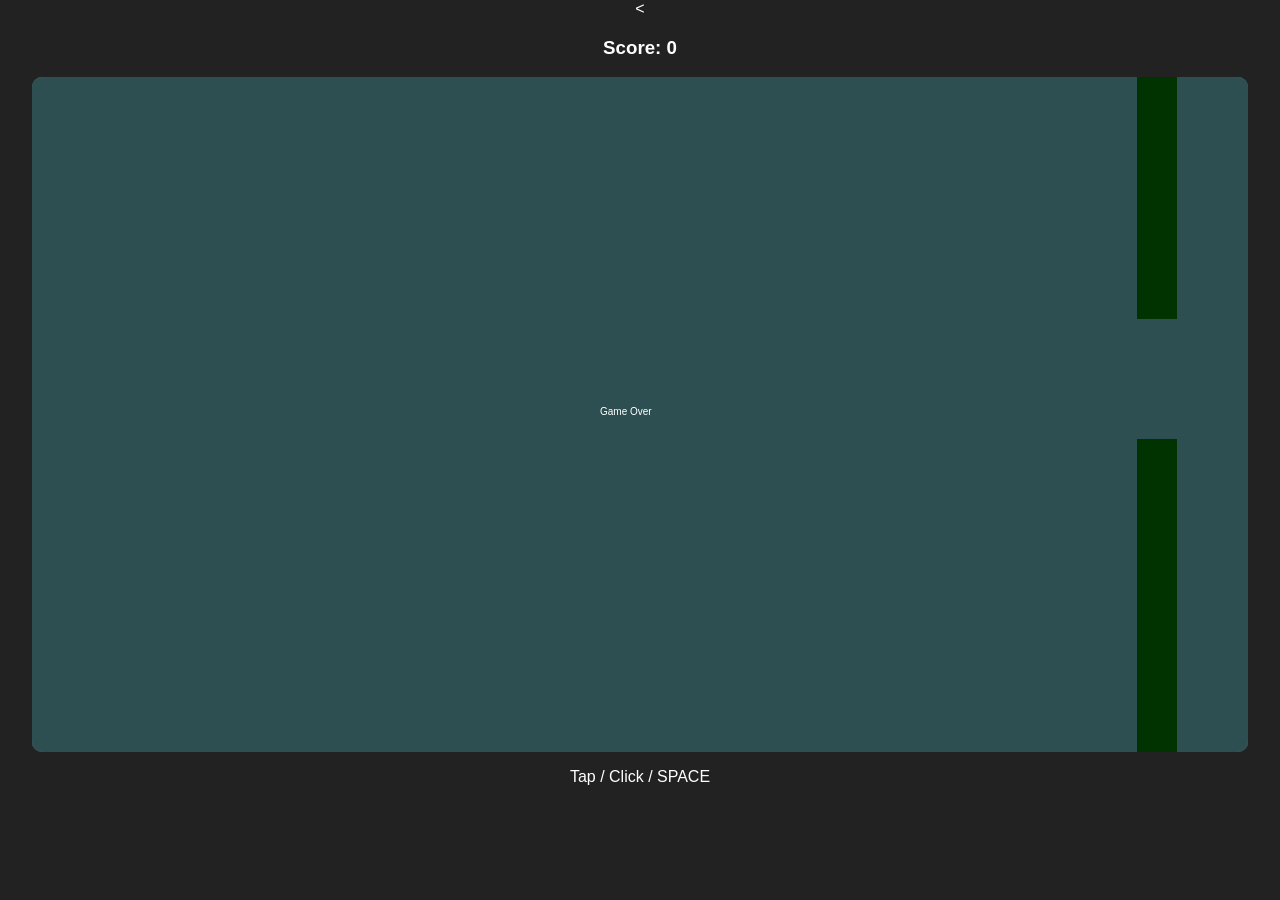
<file: index.html>
<<!DOCTYPE html>
    <html>

    <head>
        <meta name="viewport" content="width=device-width, initial-scale=1.0">
        <title>Mini Bird</title>

        <style>
            body {
                margin: 0;
                background: #222;
                color: #fff;
                text-align: center;
                font-family: sans-serif;
            }
            
            canvas {
                background: #70c5ce;
                display: block;
                margin: 10px auto;
                width: 95vw;
                height: 75vh;
                border-radius: 10px;
            }
        </style>
    </head>

    <body>

        <h3>Score: <span id="s">0</span></h3>
        <canvas id="c"></canvas>
        <p>Tap / Click / SPACE</p>

        <script>
            const c = document.getElementById("c"),
                ctx = c.getContext("2d");

            function resize() {
                c.width = c.clientWidth;
                c.height = c.clientHeight;
            }
            resize();
            window.onresize = resize;

            let y = c.height / 2,
                v = 0,
                score = 0,
                pipes = [],
                over = false;

            function flap() {
                over ? reset() : v = -8;
            }
            window.onclick = flap;
            window.ontouchstart = flap;
            window.onkeydown = e => {
                if (e.code === "Space") flap();
            };

            function reset() {
                y = c.height / 2;
                v = 0;
                score = 0;
                pipes = [];
                over = false;
                loop();
            }

            function loop() {
                if (over) return;

                v += 0.5;
                y += v;
                ctx.clearRect(0, 0, c.width, c.height);

                // bird
                ctx.fillStyle = "yellow";
                ctx.fillRect(60, y, 25, 25);

                // pipes
                if (!pipes.length || pipes[pipes.length - 1].x < c.width / 2)
                    pipes.push({
                        x: c.width,
                        y: Math.random() * 200 + 50
                    });

                pipes.forEach((p, i) => {
                    p.x -= 3;
                    ctx.fillStyle = "green";
                    ctx.fillRect(p.x, 0, 40, p.y);
                    ctx.fillRect(p.x, p.y + 120, 40, c.height);

                    if (60 + 25 > p.x && 60 < p.x + 40)
                        if (y < p.y || y + 25 > p.y + 120) over = true;

                    if (p.x === 60) {
                        score++;
                        s.innerText = score;
                    }

                    if (p.x < -40) pipes.splice(i, 1);
                });

                if (y > c.height || y < 0) over = true;

                if (over) {
                    ctx.fillStyle = "rgba(0,0,0,0.6)";
                    ctx.fillRect(0, 0, c.width, c.height);
                    ctx.fillStyle = "white";
                    ctx.fillText("Game Over", c.width / 2 - 40, c.height / 2);
                } else requestAnimationFrame(loop);
            }

            reset();
        </script>

    </body>

    </html>
</file>
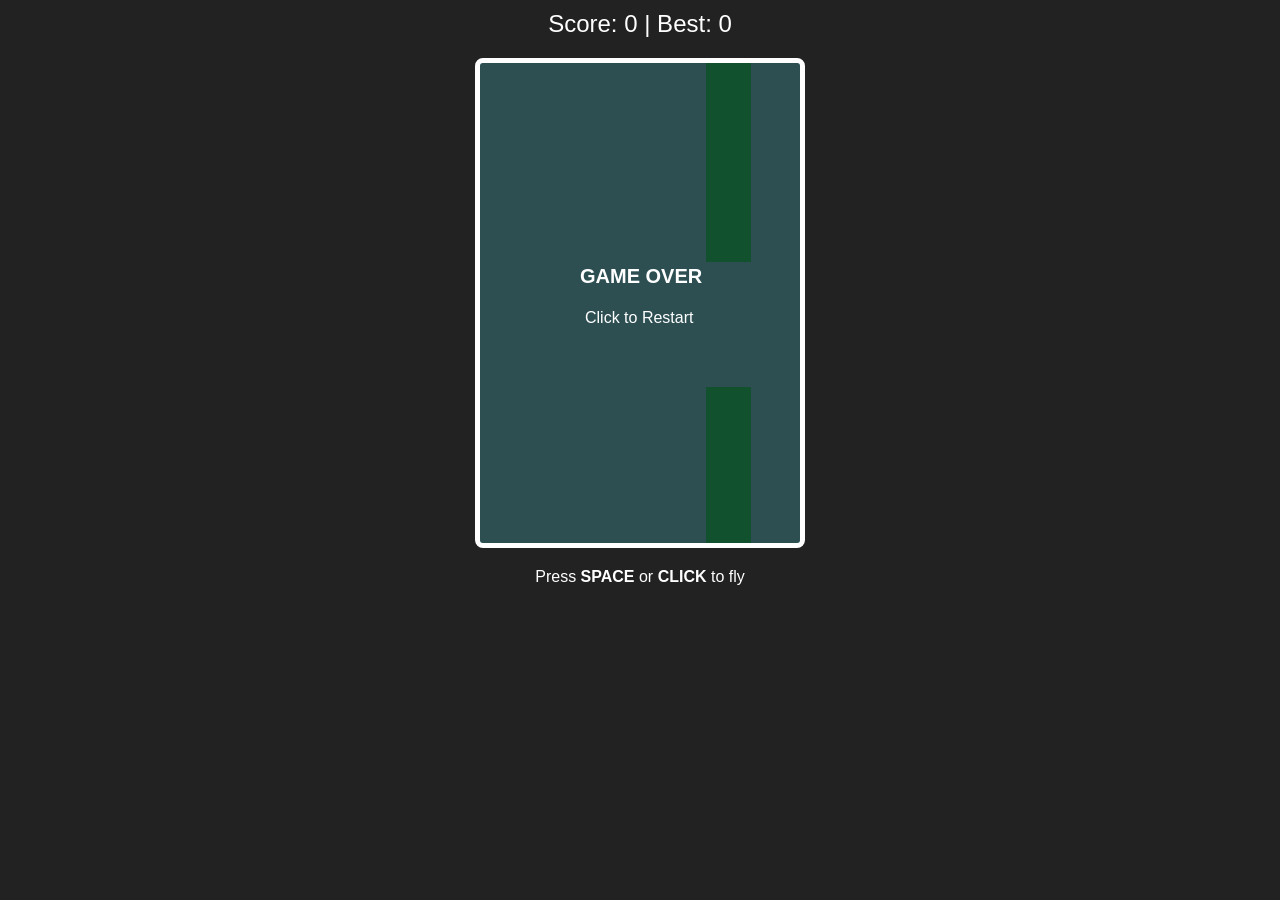
<file: Front.html>
<!DOCTYPE html>
<html>

<head>
    <title>Bird vs Trees</title>
    <style>
        body {
            margin: 0;
            background: #222;
            color: white;
            font-family: sans-serif;
            text-align: center;
            overflow: hidden;
        }
        
        canvas {
            background: #70c5ce;
            display: block;
            margin: 20px auto;
            border: 5px solid #fff;
            border-radius: 8px;
            cursor: pointer;
        }
        
        .stats {
            font-size: 24px;
            margin-top: 10px;
        }
    </style>
</head>

<body>
    <div class="stats">Score: <span id="s">0</span> | Best: <span id="h">0</span></div>
    <canvas id="c" width="320" height="480"></canvas>
    <p>Press <b>SPACE</b> or <b>CLICK</b> to fly</p>

    <script>
        const canvas = document.getElementById('c'),
            ctx = canvas.getContext('2d');
        let bird = 200,
            v = 0,
            score = 0,
            pipes = [],
            over = false;
        let high = localStorage.getItem('best_score') || 0;
        document.getElementById('h').innerText = high;

        const flap = () => {
            if (over) reset();
            else v = -5.5;
        };
        window.onmousedown = flap;
        window.onkeydown = (e) => {
            if (e.code === 'Space') flap();
        };

        function reset() {
            bird = 200;
            v = 0;
            score = 0;
            pipes = [];
            over = false;
            document.getElementById('s').innerText = 0;
            loop();
        }

        function loop() {
            if (over) return;
            v += 0.25;
            bird += v; // Physics
            ctx.clearRect(0, 0, 320, 480);

            // Draw Bird
            ctx.fillStyle = '#f1c40f';
            ctx.fillRect(50, bird, 25, 25);

            // Pipe Logic
            if (pipes.length === 0 || pipes[pipes.length - 1].x < 150) {
                pipes.push({
                    x: 320,
                    y: Math.random() * 200 + 50
                });
            }

            pipes.forEach((p, i) => {
                p.x -= 2;
                ctx.fillStyle = '#2ecc71';
                ctx.fillRect(p.x, 0, 45, p.y); // Top Tree
                ctx.fillRect(p.x, p.y + 125, 45, 480); // Bottom Tree

                // Collision
                if (50 + 25 > p.x && 50 < p.x + 45) {
                    if (bird < p.y || bird + 25 > p.y + 125) over = true;
                }

                // Scoring
                if (p.x === 50) {
                    score++;
                    document.getElementById('s').innerText = score;
                }
                if (p.x < -50) pipes.splice(i, 1);
            });

            if (bird > 480 || bird < 0) over = true;

            if (over) {
                if (score > high) {
                    high = score;
                    localStorage.setItem('best_score', high);
                    document.getElementById('h').innerText = high;
                }
                ctx.fillStyle = "rgba(0,0,0,0.6)";
                ctx.fillRect(0, 0, 320, 480);
                ctx.fillStyle = "white";
                ctx.font = "bold 20px Arial";
                ctx.fillText("GAME OVER", 100, 220);
                ctx.font = "16px Arial";
                ctx.fillText("Click to Restart", 105, 260);
            } else {
                requestAnimationFrame(loop);
            }
        }
        loop();
    </script>
</body>

</html>
</file>
